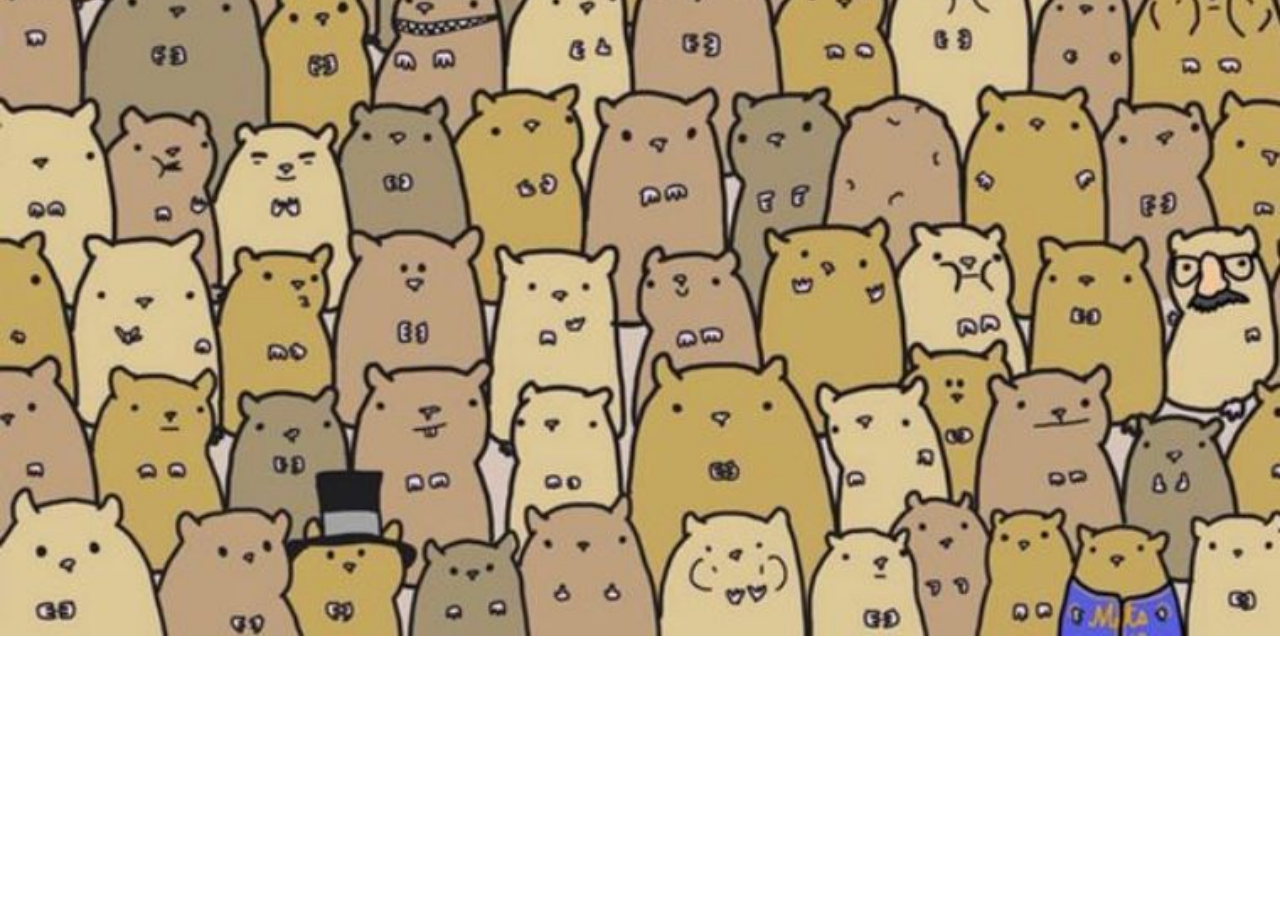
<file: index.html>
<!DOCTYPE html>
<html lang="en">
<head>
    <meta charset="UTF-8">
    <meta name="viewport" content="width=device-width, initial-scale=1.0">
    <title>Document</title>
    <link rel="stylesheet" href="style.css">
</head>
<body>
   <a href="index2.html"><span>А</span></a> 
</body>
</html>
</file>
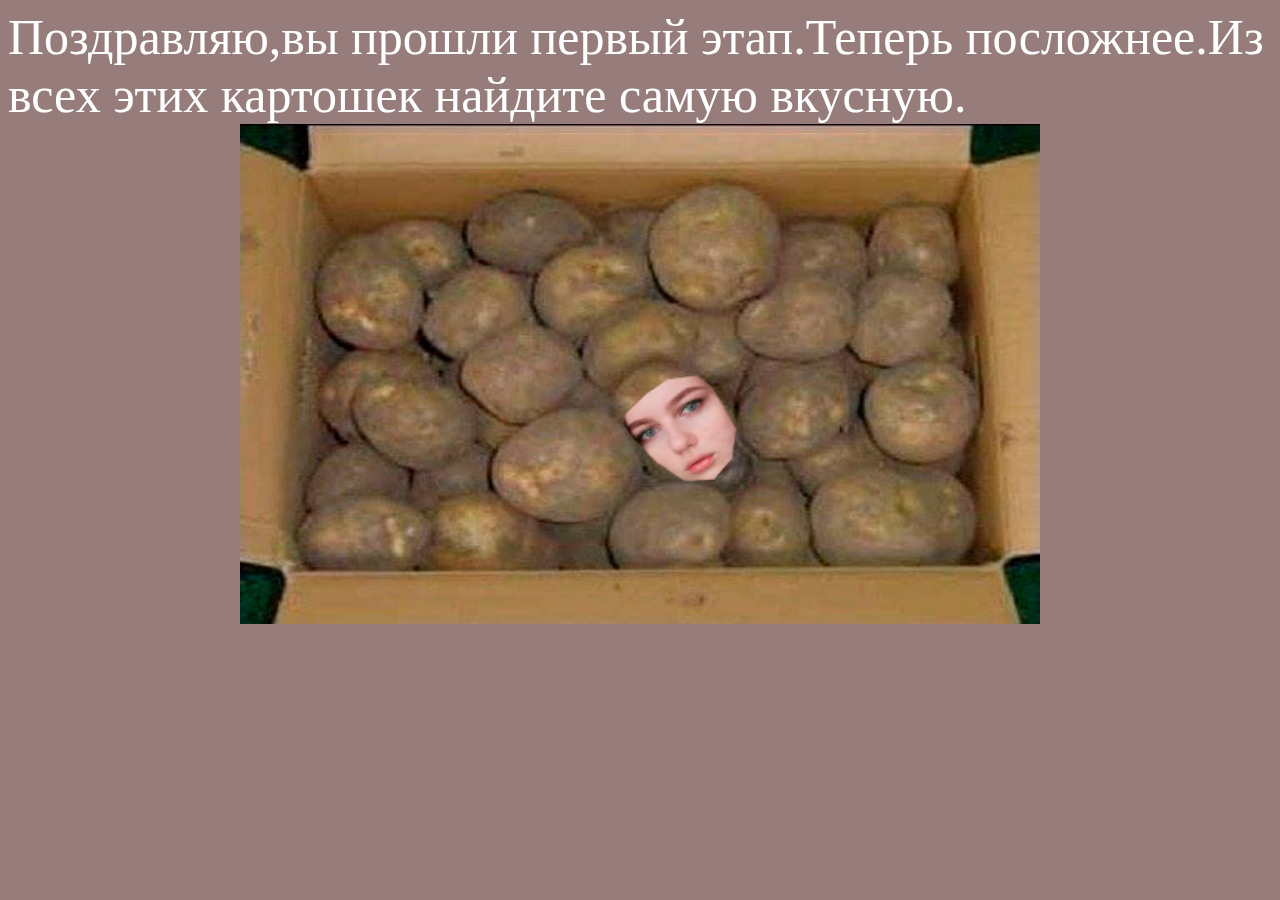
<file: index2.html>
<!DOCTYPE html>
<html lang="en">
<head>
    <meta charset="UTF-8">
    <meta name="viewport" content="width=device-width, initial-scale=1.0">
    <title>Document</title>
    <link rel="stylesheet" href="style1.css">
</head>
<body>
    <span  class='hi'>Поздравляю,вы прошли первый этап.Теперь посложнее.Из всех этих картошек найдите самую вкусную.</span>
    <div><img src="H4SXqwpSDvI.png" alt=""></div>
   <a href="index3.html"><div class='d'>d</div></a> 
    
</body>
</html>
</file>
<file: style.css>
body{
    background-image:url(Can-you-find-the-potato-in-this-sea-of-hamsters-kopiya.jpg);
    background-position: 0 -750px;
    background-repeat: no-repeat;
    height: 100%;
    width: 100%;
    background-position: center center;
    background-size: cover;
}
span{
    font-size:100px;
    font-size: 250px;
    font-size: 250px;
    position: absolute;
    margin-top: 3%;
    margin-left: 64%;
    color:transparent;
}
</file>
<file: style1.css>
.hi{
    
    font-size:50px;
    text-align: center;
    color:#fff;
}
body{
    background-color:rgba(138, 108, 108, 0.89);
}
img{
    display: block;
  
}
img{
   margin:0 auto;
   display:block;
   height: 500px;
   width: 800px;
}
a{
    color:transparent;
}
.d{
    font-size: 180px;
    margin-top: -16%;
    margin-left: 50%;
    color:transparent;

}
</file>
